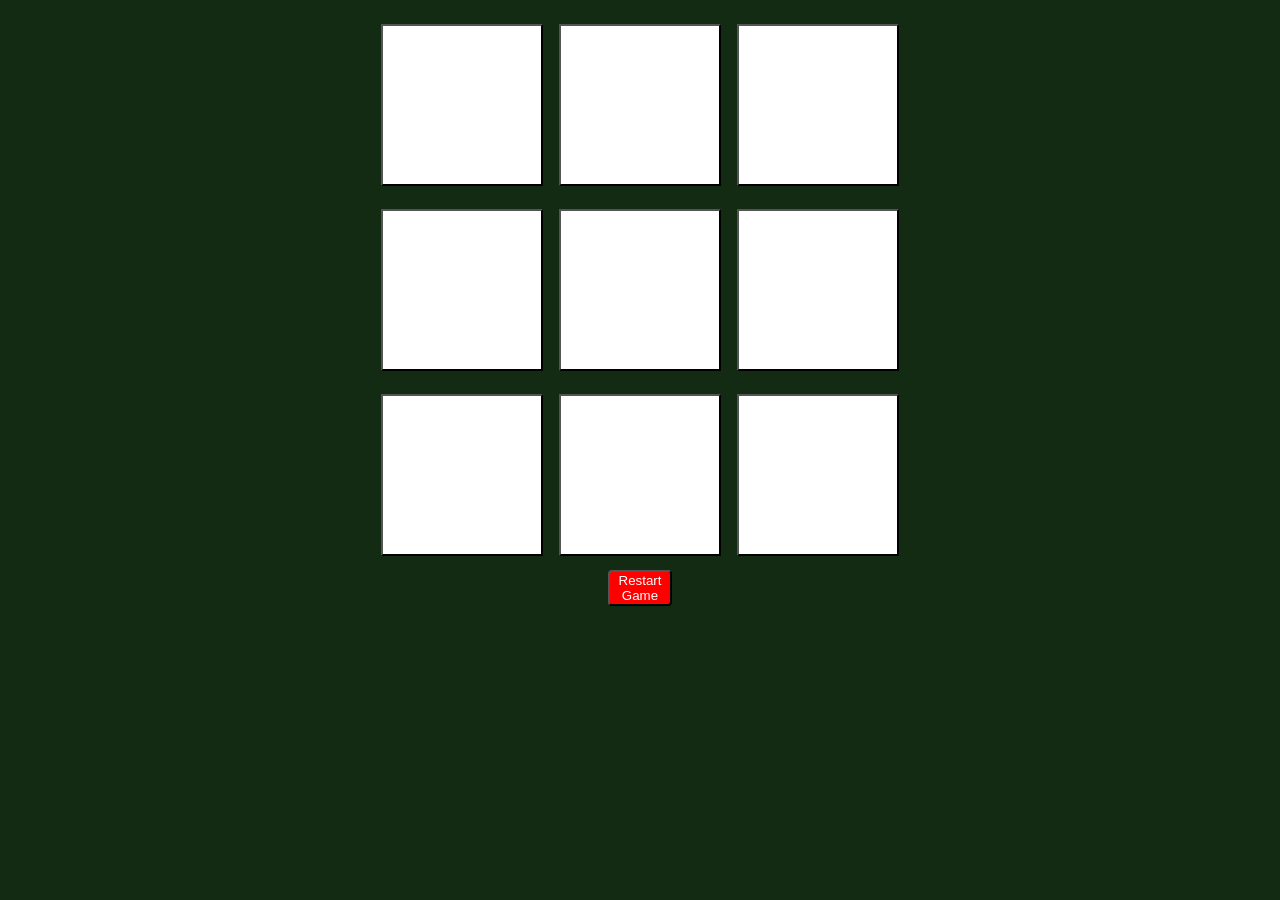
<file: index.html>
<!DOCTYPE html>
<html lang="en">
<head>
    <meta charset="UTF-8">
    <meta name="viewport" content="width=device-width, initial-scale=1.0">
    <title>Document</title>
    <link rel="stylesheet" href="style.css">
</head>
<body>
    <h2 class="msg hide">hell</h2>
    <div class="container">
        <div class="game">
            <button class="btn"></button>
            <button class="btn"></button>
            <button class="btn"></button>
            <button class="btn"></button>
            <button class="btn"></button>
            <button class="btn"></button>
            <button class="btn"></button>
            <button class="btn"></button>
            <button class="btn"></button>
            <audio id="clickSound" src="./assets/clicksound.mp3"></audio>
<audio id="winnersound" src="./assets/winner.mp3"></audio>
<audio id="failsound" src="./assets/fail.mp3"></audio>

            
        </div>

        <div class="reset"><Button class="reset-button">Restart Game</Button></div>
    </div>
    <script src="app.js"></script>
</body>
</html>
</file>
<file: style.css>
body{
    background-color: #132a13;
}
.container{

    width: 70vh;
    height: 70vh;
    
    margin: 20px auto;

}
.game{
    height: 60vmin;
    
    display: flex;
    justify-content: center;
    align-items: center;
    flex-wrap: wrap;
    margin-top: 10px;
    gap: 1rem;

}
.btn{
    width: 18vmin;
    height: 18vmin;
    font-size: 50px;
    background-color: white;
    color: black;
    
}
.msg{
    color: white;
    font-size: 50px;
    text-align: center;
    
}
.hide{
    display: none;
}
.reset{
    width: 4rem;
    margin: 10px auto;
    cursor: pointer;
   
}
.reset button{
    cursor: pointer;
     background-color: red;
     color: white;
     border-radius:4px ;
}
.reset button:hover{
    cursor: pointer;
     background-color:rgb(226, 17, 17);
     color: white;
}


@media (max-width: 600px){
    .container{

    width: 30vh;
    height: 30vh;
    

}
.reset{
    margin-top: 20px;
}
}
</file>
